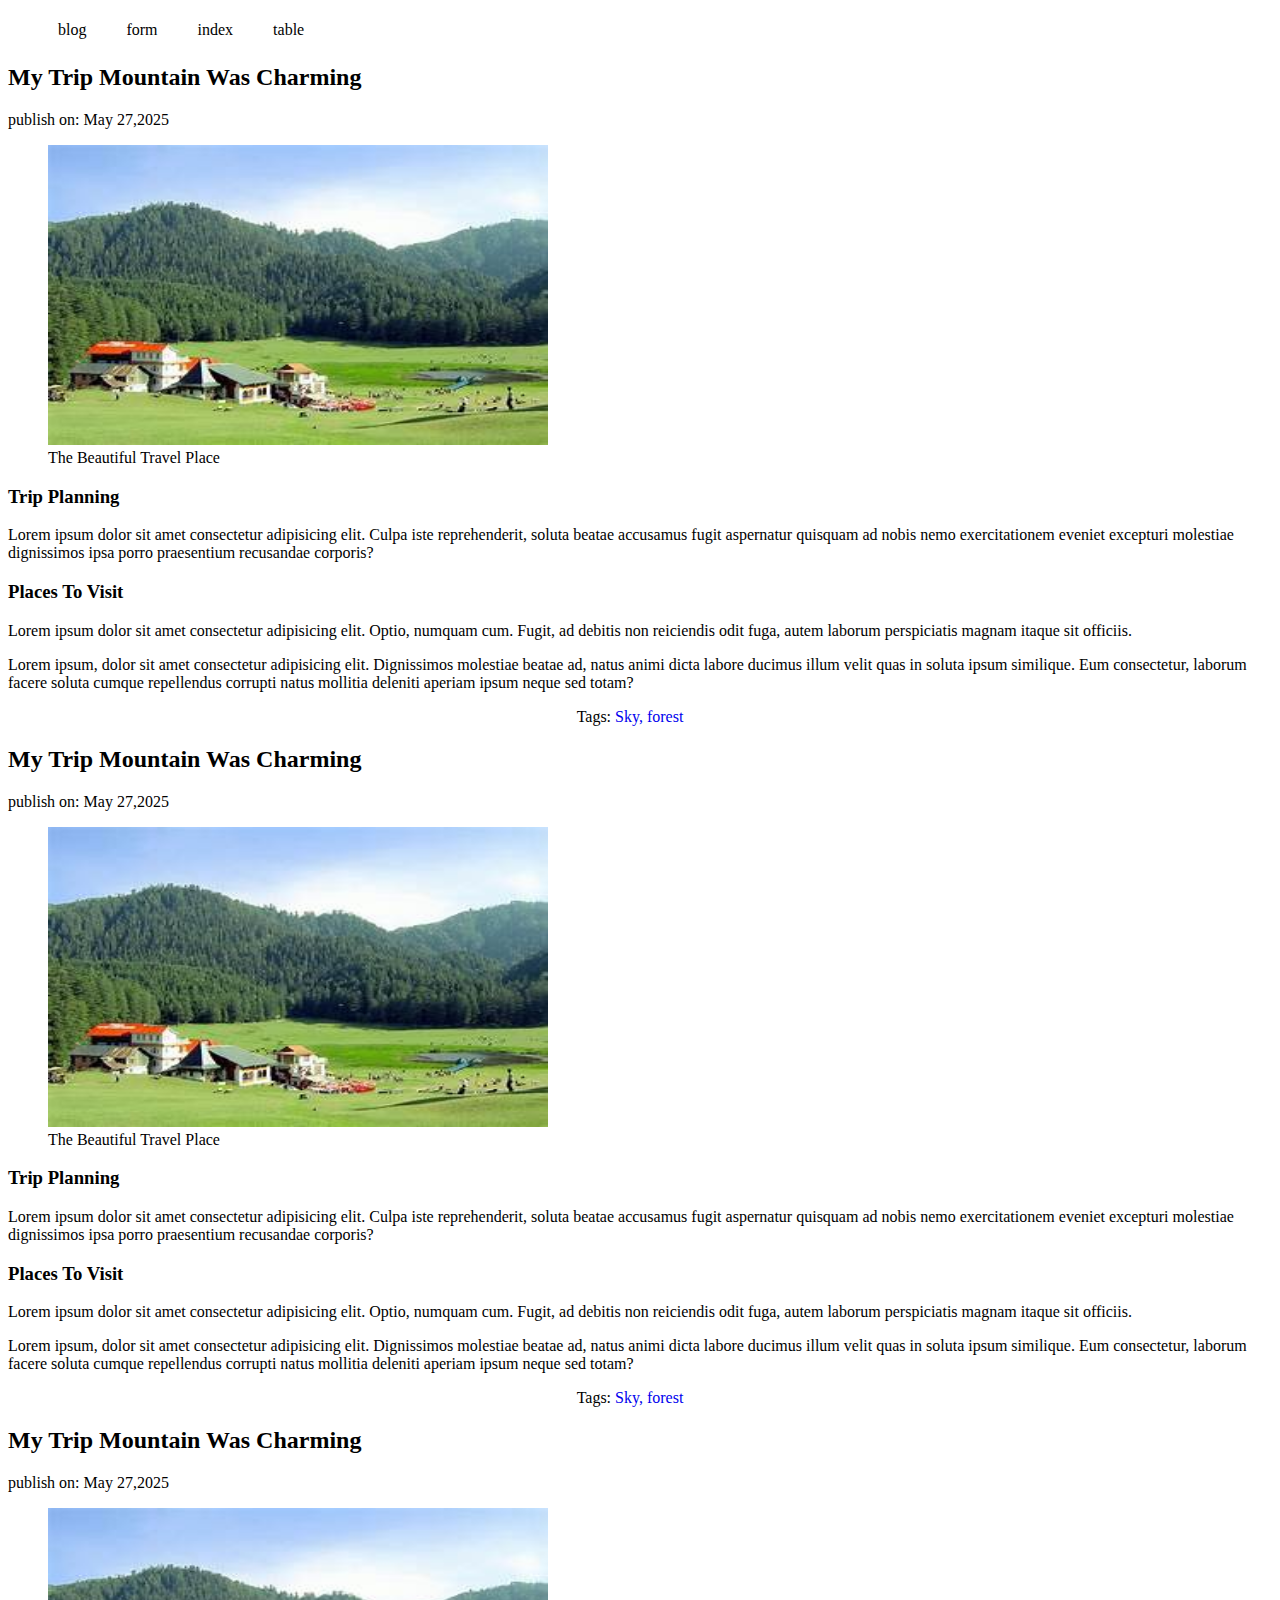
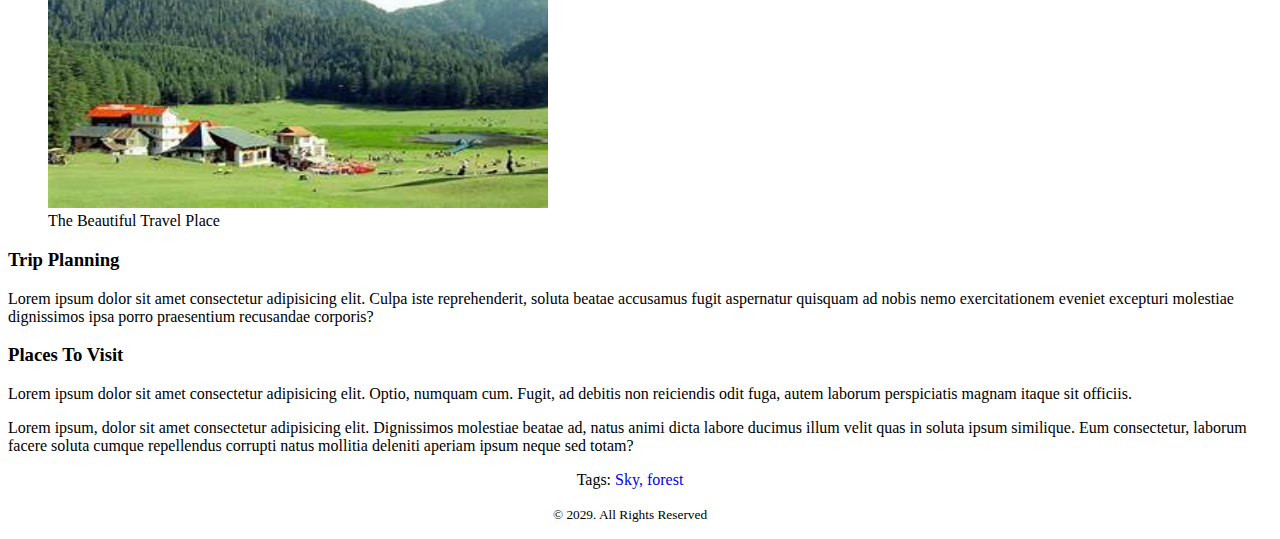
<file: html code/blog (add style css).html>
<!DOCTYPE html>
<html lang="en">
    <head>
        <title>my blogs</title>
        <meta charset="UTF-8">
        <link rel="shortcut icon" href="/flower image/th (72).jpeg" type="image/x-icon">  
        <link rel="stylesheet" href="/styles/style.css"> 
        <link rel="stylesheet" href="/styles/table.css">
    </head>
    <body>
        <header>
            <nav>
                <ul>
                    <li><a href="blog (add style css).html">blog</a></li>
                    <li><a href="form.html">form</a></li>
                    <li><a href="index.html">index</a></li>
                    <li><a href="table.html">table</a></li>
                </ul>
            </nav>
        </header>
        <main>
            <article>
                <header>
                    <h2>My Trip Mountain Was Charming</h2>
                    <p>publish on: <time>May 27,2025</time></p>
                </header>
                <figure>
                    <img width="500px"; height="300px"; src="/flower image/th (58).jpeg" alt="image">
                    <figcaption>The Beautiful Travel Place</figcaption>
                </figure>
                <section>
                    <h3>Trip Planning</h3>
                    <p>Lorem ipsum dolor sit amet consectetur adipisicing elit. Culpa iste reprehenderit, soluta beatae accusamus fugit aspernatur quisquam ad nobis nemo exercitationem eveniet excepturi molestiae dignissimos ipsa porro praesentium recusandae corporis?</p>
                </section>
                <section>
                    <h3>Places To Visit</h3>
                    <p>Lorem ipsum dolor sit amet consectetur adipisicing elit. Optio, numquam cum. Fugit, ad debitis non reiciendis odit fuga, autem laborum perspiciatis magnam itaque sit officiis.</p>
                </section>
                <section>
                    <p>Lorem ipsum, dolor sit amet consectetur adipisicing elit. Dignissimos molestiae beatae ad, natus animi dicta labore ducimus illum velit quas in soluta ipsum similique. Eum consectetur, laborum facere soluta cumque repellendus corrupti natus mollitia deleniti aperiam ipsum neque sed totam?</p>
                </section>
                <footer>
                    <p>Tags: <a href="Sky">Sky,</a> 
                    <a href="Forest">forest</a>
                    </p>
                </footer>
            </article>
            <article>
                <header>
                    <h2>My Trip Mountain Was Charming</h2>
                    <p>publish on: <time datetime="03-05-2025">May 27,2025</time></p>
                </header>
                <figure>
                    <img width="500px"; height="300px"; src="/flower image/th (58).jpeg" alt="image">
                    <figcaption>The Beautiful Travel Place</figcaption>
                </figure>
                <section>
                    <h3>Trip Planning</h3>
                    <p>Lorem ipsum dolor sit amet consectetur adipisicing elit. Culpa iste reprehenderit, soluta beatae accusamus fugit aspernatur quisquam ad nobis nemo exercitationem eveniet excepturi molestiae dignissimos ipsa porro praesentium recusandae corporis?</p>
                </section>
                <section>
                    <h3>Places To Visit</h3>
                    <p>Lorem ipsum dolor sit amet consectetur adipisicing elit. Optio, numquam cum. Fugit, ad debitis non reiciendis odit fuga, autem laborum perspiciatis magnam itaque sit officiis.</p>
                </section>
                <section>
                    <p>Lorem ipsum, dolor sit amet consectetur adipisicing elit. Dignissimos molestiae beatae ad, natus animi dicta labore ducimus illum velit quas in soluta ipsum similique. Eum consectetur, laborum facere soluta cumque repellendus corrupti natus mollitia deleniti aperiam ipsum neque sed totam?</p>
                </section>
                <footer>
                    <p>Tags: <a href="Sky">Sky,</a> 
                    <a href="Forest">forest</a>
                    </p>
                </footer>
            </article>
            <article>
                <header>
                    <h2>My Trip Mountain Was Charming</h2>
                    <p>publish on: <time datetime="03-05-2025">May 27,2025</time></p>
                </header>
                <figure>
                    <img width="500px"; height="300px"; src="/flower image/th (58).jpeg" alt="image">
                    <figcaption>The Beautiful Travel Place</figcaption>
                </figure>
                <section>
                    <h3>Trip Planning</h3>
                    <p>Lorem ipsum dolor sit amet consectetur adipisicing elit. Culpa iste reprehenderit, soluta beatae accusamus fugit aspernatur quisquam ad nobis nemo exercitationem eveniet excepturi molestiae dignissimos ipsa porro praesentium recusandae corporis?</p>
                </section>
                <section>
                    <h3>Places To Visit</h3>
                    <p>Lorem ipsum dolor sit amet consectetur adipisicing elit. Optio, numquam cum. Fugit, ad debitis non reiciendis odit fuga, autem laborum perspiciatis magnam itaque sit officiis.</p>
                </section>
                <section>
                    <p>Lorem ipsum, dolor sit amet consectetur adipisicing elit. Dignissimos molestiae beatae ad, natus animi dicta labore ducimus illum velit quas in soluta ipsum similique. Eum consectetur, laborum facere soluta cumque repellendus corrupti natus mollitia deleniti aperiam ipsum neque sed totam?</p>
                </section>
                <footer>
                    <p>Tags: <a href="Sky">Sky,</a> 
                    <a href="Forest">forest</a>
                    </p>
                </footer>
            </article>
        </main>
        <footer>
            <p><small> &copy; 2029. All Rights Reserved</small></p>

        </footer>
    </body>
</html>
</file>
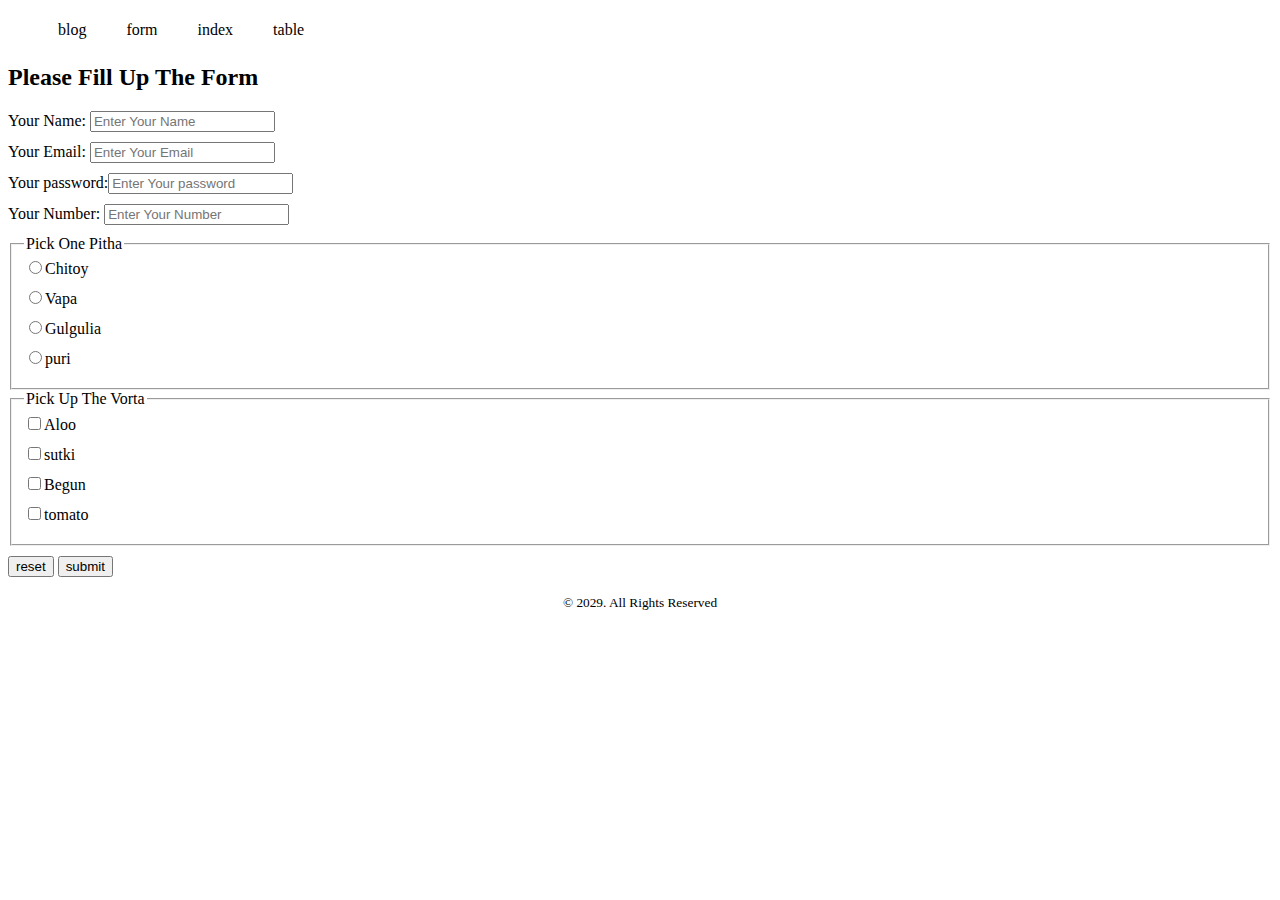
<file: html code/form.html>
<!DOCTYPE html>
<html lang="en">
    <head>
        <title>ptha ghor</title>
        <meta charset="UTF-8">
        <link rel="shortcut icon" href="/flower image/th (67).jpeg" type="image/x-icon">

        <link rel="stylesheet" href="/styles/form.css">
        <link rel="stylesheet" href="/styles/table.css">
    </head>
    <body>
        <header>
            <nav>
                <ul>
                    <li><a href="blog (add style css).html">blog</a></li>
                    <li><a href="form.html">form</a></li>
                    <li><a href="index.html">index</a></li>
                    <li><a href="table.html">table</a></li>
                </ul>
            </nav>
        </header>
        <main>
            <article>
                <section>
                    <h2>Please Fill Up The Form</h2>
                    <form>
                        <label for="name:"> Your Name:
                            <input id="name" placeholder="Enter Your Name" type="text">
                        </label>
                        <label for="email">Your Email:
                            <input type="email" name="" id="email" placeholder="Enter Your Email">
                        </label>
                        <label for="password">Your password:<input type="password" name="" id="password" placeholder="Enter Your password"> 
                        </label>
                        <label for="number">Your Number:
                            <input type="number" name="" id="number" placeholder="Enter Your Number">
                        </label>
                        <fieldset>
                            <legend>Pick One Pitha</legend>
                            <label for="chitoy">
                                <input type="radio" name="pitha" id="chitoy">Chitoy
                            </label>
                            <label for="vapa">
                                <input type="radio" name="pitha" id="vapa">Vapa
                            </label>
                            <label for="gulgulia">
                                <input type="radio" name="pitha" id="gulgulia">Gulgulia
                            </label>
                            <label for="puri">
                                <input type="radio" name="pitha" id="puri">puri
                            </label>  
                        </fieldset>
                        <fieldset>
                            <legend>Pick Up The Vorta</legend>
                            <label for="aloo">
                                <input type="checkbox" name="Vorta" id="aloo">Aloo
                            </label>
                            <label for="sutki">
                                <input type="checkbox" name="Vorta" id="sutki">sutki
                            </label>    
                            <label for="begun">
                                <input type="checkbox" name="Vorta" id="begun">Begun
                            </label>
                            <label for="tomato">
                                <input type="checkbox" name="vorta" id="tomato">tomato
                            </label>    
                        </fieldset>
                        <section>
                        <input type="reset" value="reset">
                        <input type="submit" value="submit">
                        </section>
                    </form>
                </section>

            </article>
        </main>
        <footer>
            <p><small> &copy; 2029. All Rights Reserved</small></p>

        </footer>
    </body>
</html>
</file>
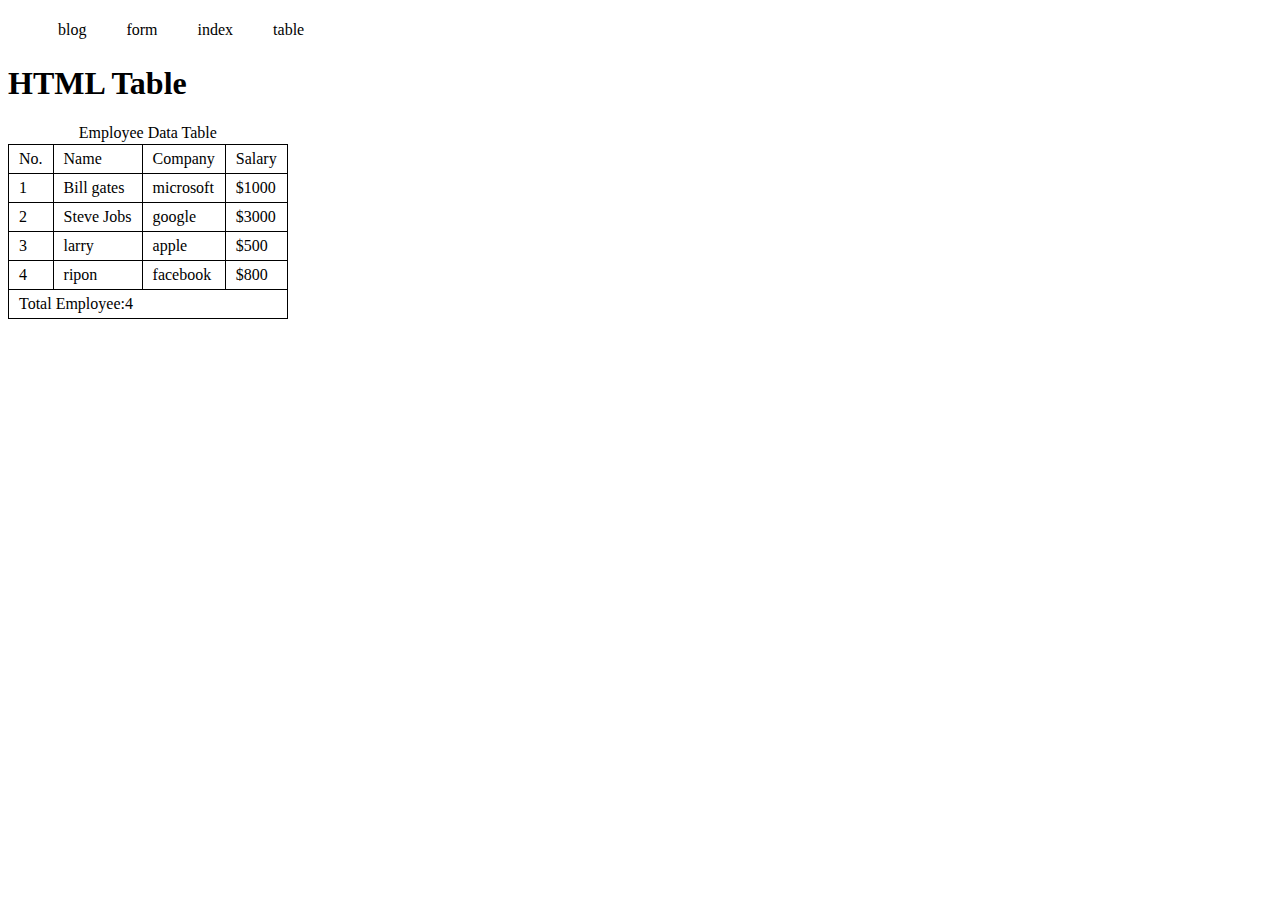
<file: html code/table.html>
<!DOCTYPE html>
<html lang="en">
<head>
    <meta charset="UTF-8">
    <meta name="viewport" content="width=device-width, initial-scale=1.0">
    <title>my table</title>
    <link rel="shortcut icon" href="/flower image/th (75).jpeg
    " type="image/x-icon">
    <link rel="stylesheet" href="/styles/table.css">
    <style>
        table{
            border-collapse: collapse;
        }
        td{
            border: 1px solid black;
            padding: 5px 10px;
        }
    </style>
</head>
<body>
    <header>
        <nav>
            <ul>
                <li><a href="blog (add style css).html">blog</a></li>
                <li><a href="form.html">form</a></li>
                <li><a href="index.html">index</a></li>
                <li><a href="table.html">table</a></li>
            </ul>
        </nav>
    </header>
    <main>
        <article>
            <h1>HTML Table</h1>
            <table>
                <caption>Employee Data Table</caption>
                <thead>
                    <th>
                        <tr>
                            <td>No.</td>
                            <td>Name</td>
                            <td>Company</td>
                            <td>Salary</td>
                        </tr>
                    </th>
                </thead>
                <tbody>
                    <tr>
                        <td>1</td>
                        <td>Bill gates</td>
                        <td>microsoft</td>
                        <td>$1000</td>
                    </tr>
                    <tr>
                        <td>2</td>
                        <td>Steve Jobs</td>
                        <td>google</td>
                        <td>$3000</td>
                    </tr>
                    <tr>
                        <td>3</td>
                        <td>larry</td>
                        <td>apple</td>
                        <td>$500</td>
                    </tr>
                    <tr>
                        <td>4</td>
                        <td>ripon</td>
                        <td>facebook</td>
                        <td>$800</td>
                    </tr>
                </tbody>
                <tfoot>
                    <tr>
                        <td colspan="4">Total Employee:4</td>
                    </tr>
                </tfoot>   
            </table>
        </article>
    </main>
    <footer>

    </footer>
</body>
</html>
</file>
<file: styles/style.css>
nav > ul > li{
     display: inline;
     margin-right: 20px;
}

nav li > a{
    text-decoration: none;
}

footer{
    text-align: center;
    margin-right: 20px;
}
article p > a{
    text-decoration: none;
}
</file>
<file: styles/table.css>
nav > ul{
    display: flex;
}

nav li{
    list-style: none;
    margin-right: 20px;
    padding: 5px 10px;
}
nav li > a{
    text-decoration: none;
    color: black;
}
nav li:hover{
    background-color: bisque;
}
</file>
<file: styles/form.css>
label{
    display: block;
    margin-bottom: 10px;
}
footer{
    text-align: center;
}
form > section{
    margin-top: 10px;
}
</file>
